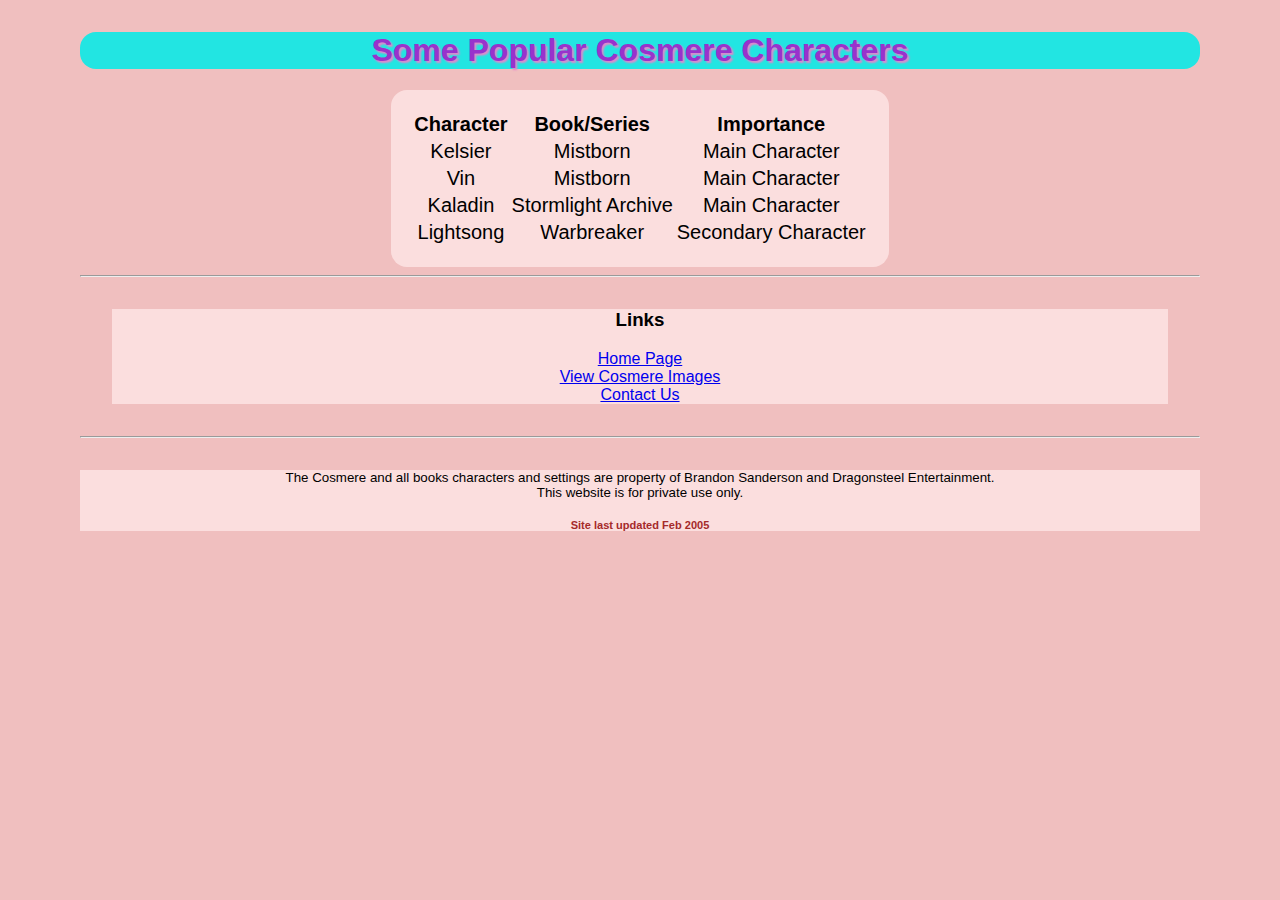
<file: about.html>
<!DOCTYPE html>
<html lang="en">
<head>
    <meta charset="UTF-8">
    <meta name="viewport" content="width=device-width, initial-scale=1.0">
    <title>About</title>
    <link rel="stylesheet" href="styles.css">

</head>
    <h1>Some Popular Cosmere Characters</h1>
<body>
    <table id="table1">
        <!-- makes a table to display on the webpage -->
        <tr>
            <th>Character</th>
            <th>Book/Series</th>
            <th>Importance</th>
                <!-- creates header row data for the table -->
        </tr>
        <tr>
            <td>Kelsier</td>
            <td>Mistborn</td>
            <td>Main Character</td>
        </tr>
        <tr>
            <td>Vin</td>
            <td>Mistborn</td>
            <td>Main Character</td>
        </tr>
        <tr>
            <td>Kaladin</td>
            <td>Stormlight Archive</td>
            <td>Main Character</td>
        </tr>
        <tr>
            <td>Lightsong</td>
            <td>Warbreaker</td>
            <td>Secondary Character</td>
                <!-- Fills in data for next four rows of the table -->
        </tr>
    </table>

<hr>
    <nav>
        <h3>Links</h3>
        <a href="index.html"> Home Page</a>
            <br>
            <a href="images.html">View Cosmere Images</a>
            <br>
            <a href="contact.html">Contact Us</a>
        <h4></h4>
    </nav>
    <hr>
    <footer>
        The Cosmere and all books characters and settings are property of Brandon Sanderson and Dragonsteel Entertainment. <br>
        This website is for private use only.
        <h5>Site last updated Feb 2005</h5>
    </footer>
</body>
</html>
</file>
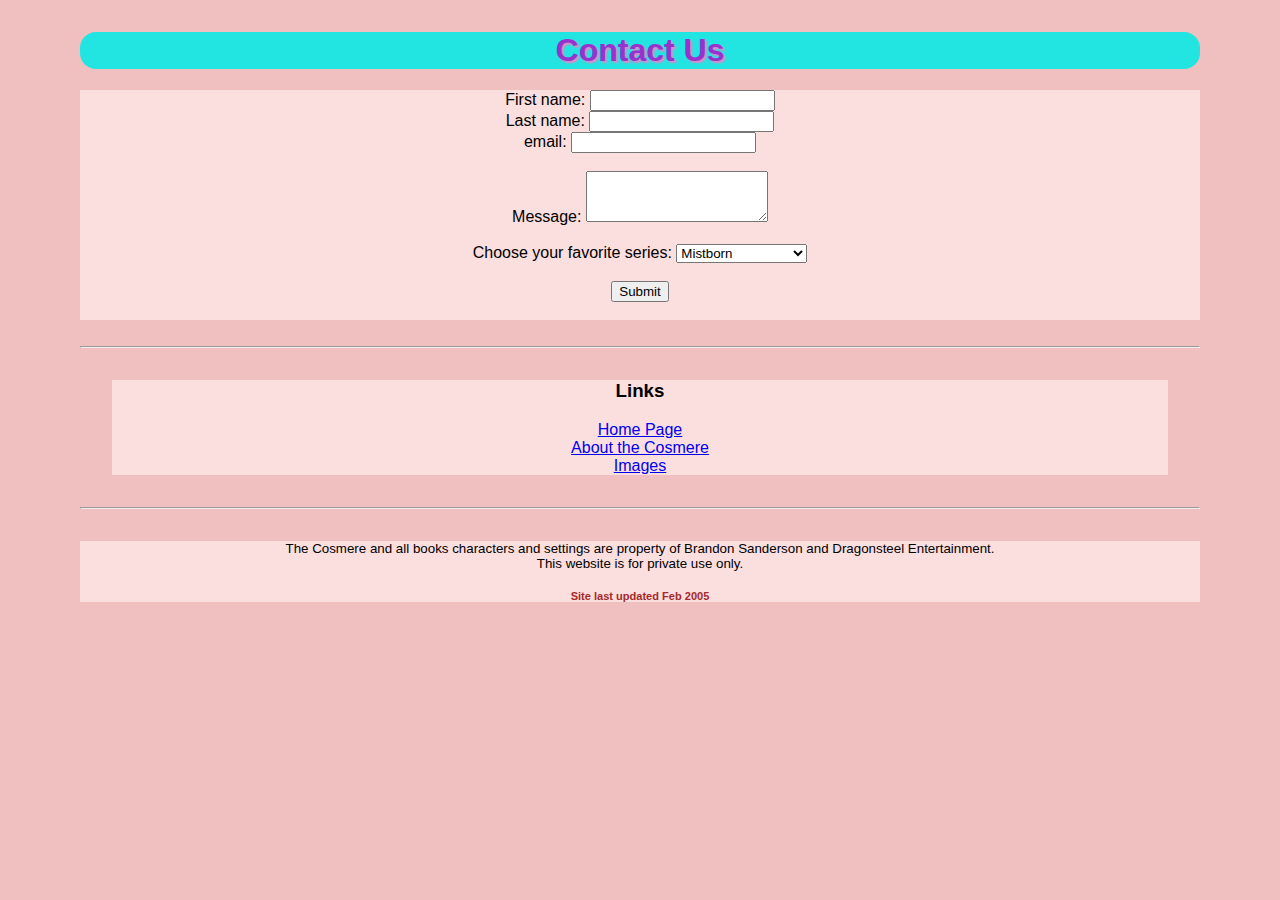
<file: contact.html>
<!DOCTYPE html>
<html lang="en">
<head>
    <meta charset="UTF-8">
    <meta name="viewport" content="width=device-width, initial-scale=1.0">
    <title>Contact</title>
    <link rel="stylesheet" href="styles.css">

</head>
    <h1>Contact Us</h1>
<body>
    <form id="form1">
        <!-- a form to allow user to enter info  -->
        <label for="fname">First name:</label>
        <input type="text" id="fname" name="fname"><br>
        <label for="lname">Last name:</label>
        <input type="text" id="lname" name="lname"><br>
        <label for="email">email:</label>
        <input type="email" id="email" addr="email"><br><br>
        <label for="message">Message:</label>
        <textarea name="mesage" id="message" rows="3 cols=4"></textarea><br>
        <!-- a textarea field to allow multi-line messge input -->
        <br>
        <label for="series">Choose your favorite series:</label>
            <select name="series" id="series">
                <option value="Mistborn">Mistborn</option>
                <option value="Stormlight Archive">Stormlight Archive</option>
                <option value="Secret Projects">Secret Projects</option>
                <option value="Other">Other</option>
                <!-- a select form option to show pull-down selection of defined options -->
            </select>
            <br><br>
            <button type="button" onclick="alert('Information Submitted')">Submit</button> <br>
                <!-- shows a clickable button link which shows a pop-up alert when it is clicked. -->
            <br>
        </form><br>
    <hr>
    <nav>
        <h3>Links</h3>
        <a href="index.html">Home Page</a>
        <br>
        <a href="about.html"> About the Cosmere</a>
        <br>
        <a href="images.html">Images</a>
        <h4></h4>
    </nav>
    <hr>
    <footer>
        The Cosmere and all books characters and settings are property of Brandon Sanderson and Dragonsteel Entertainment. <br>
        This website is for private use only.
        <h5>Site last updated Feb 2005</h5>
    </footer>
</body>
</html>
</file>
<file: styles.css>
/* * {
    border: 1px solid red; */ 
    /*This global border trick is helpful to see the different elements  */
html {
    font-family: 'Lucida Sans', 'Lucida Sans Regular', 'Lucida Grande', 'Lucida Sans Unicode', Geneva, Verdana, sans-serif;
    background-color: rgb(240, 191, 191); 
} 
/* set the font family and background color for all html files linked to this CSS file */

body {
    margin: 2rem 5rem;

}
/* Setting alignment, color and style for all h1 elements */
h1 {
    text-align: center;
    color:darkorchid;
    text-shadow:2px 2px 2px rgb(231, 133, 202);
    background-color: rgb(34, 229, 226);
    border-radius: 1rem;
}
/* Setting style for all image elements */
img {
    margin: 1rem, 1rem;
    border-radius: 2rem;
    box-shadow: 1px 1px 2px cyan;
    
}
/* setting design for all h2 elements */
h2 {
    text-align: center;
    margin: 4rem auto 1rem auto;
    background-color: rgb(251, 222, 222);
}
p, li {
    font-size: 20px;
    text-align: center;
    background-color: rgb(251, 222, 222);
}
ol, li {
    padding: 5px;
    text-align: center;
    background-color: rgb(251, 222, 222);
}
h3 {
    text-align: center;
}
nav {
    text-align: center;
    background-color: rgb(251, 222, 222);
    margin: 2rem 2rem;
}
footer {
    margin: 2rem 0 2rem 0;
    font-size: smaller;
    text-align: center;
    background-color: rgb(251, 222, 222);
}
h5 {
    text-align: center;
    color: brown;
}

#table1 {
    padding: 20px;
    font-size: 20px;
    background-color: rgb(251, 222, 222);
    border-color: black;
    border-radius: 1rem;
    margin: auto;
    text-align: center;
}

#form1  {
    display: block;
    margin-left: auto;
    margin-right: auto;
    background-color:rgb(251, 222, 222);
    text-align: center;
}

.nobull {
    list-style: none;
}

.center {
    display: block;
    margin-left: auto;
    margin-right: auto;
    width: 50%;
  }
  button:hover  {
    background-color: blue;
    color: white;
  }
</file>
